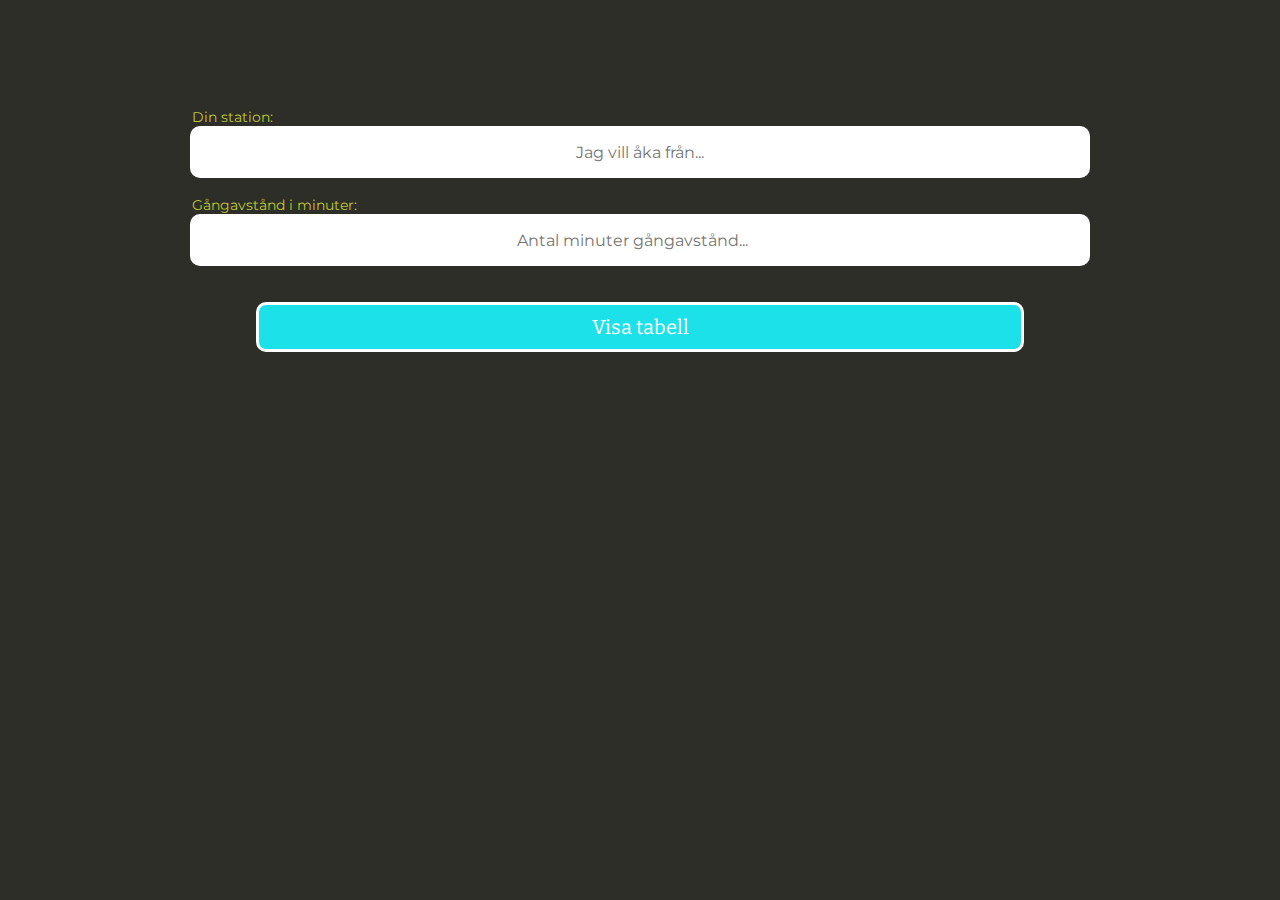
<file: index.html>
<!DOCTYPE html>
<html>
<head>
    <title>Tidtabell</title>
    <meta charset="utf-8">
    <link rel="stylesheet" href="styles.css">
    <link href="https://fonts.googleapis.com/css?family=Montserrat&display=swap" rel="stylesheet">
    <link href="https://fonts.googleapis.com/css?family=Bitter&display=swap" rel="stylesheet">
</head>
<body onload="laddaData()">

    <header>
        <br>
        <br>
        <br>
    </header>
    <main>
        <br>
        <br>
        <label for="stationTextBox">Din station:</label>
        <br>
        <input type="text" class="textBox" id="stationTextBox" placeholder="Jag vill åka från...">
        <br>
        <label for="walkTimeBox">Gångavstånd i minuter:</label>
        <input type="number" class="textBox" id="walkTimeBox" placeholder="Antal minuter gångavstånd...">
        <br>
        <br>
        <button type="button" class="button" id="showTableButton" onclick="showTable()">Visa tabell</button>


    </main>

<script src="script.js"></script>
</body>
</html>
</file>
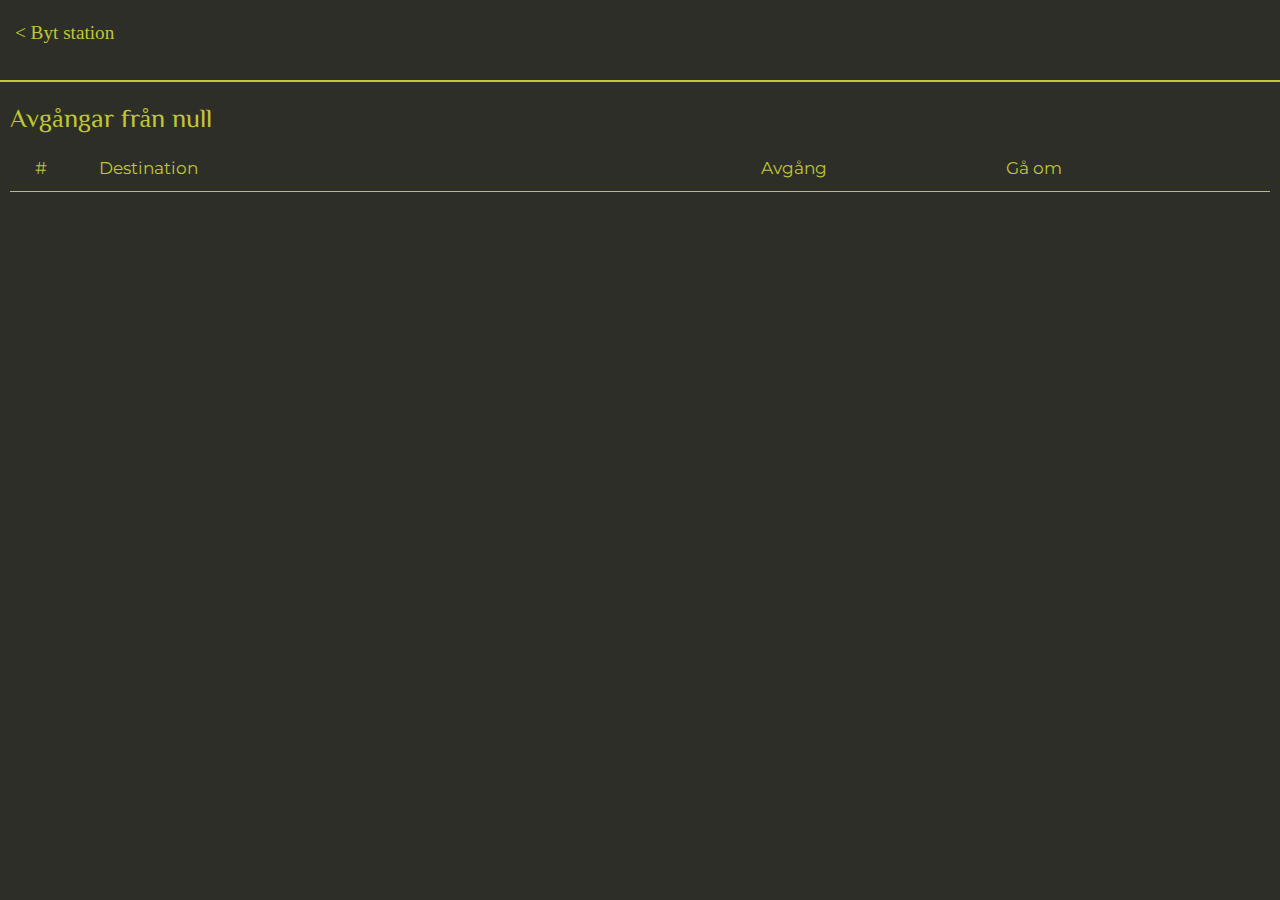
<file: tabell.html>
<!DOCTYPE html>
<html>
<head>
    <meta charset="UTF-8">
    <meta name="viewport" content="width=device-width, initial-scale=1.0">
    <title>Tidtabell</title>
    <link rel="stylesheet" href="styles.css">
    <link href="https://fonts.googleapis.com/css?family=Montserrat&display=swap" rel="stylesheet">
    <link href="https://fonts.googleapis.com/css?family=ZCOOL+XiaoWei&display=swap" rel="stylesheet">

    
</head>
<body id="tabellBody" onload="runFunction(); setInterval('runFunction()', 30000)">
    <header>
        <div id="bytStation" onclick="goBack()"> &lt; Byt station</div>
    </header>
    <main>
        <hr class="greyHr">
        <div id="avgångarHeader">
            <h2 id="avgångarFrån"></h2>
            <table>
                <tr>
                    <td id="lineCol">#</td>
                    <td id="destCol">Destination</td>
                    <td>Avgång</td>
                    <td>Gå om</td>
                </tr>
            </table>
            <hr class="greyHr2">
        </div>
        <div id="avgångTable"></div>
    </main>
    <script src="script.js"></script>
</body>
</html>
</file>
<file: styles.css>
html{
    
    margin: 0px;
    padding: 0px;
}

header{
    width: 100vw;
    height: 8vh;
    font-size: 1.2rem;
    background-color: #2e2e28;
}
main{
    width: 100vw;
    color: #bfc734;
    padding: 0px;
    
}
body{
    width: 100vw;
    height: 93vh;
    margin: 0px;
    background-color: #2e2e28;
    
}
#bytStation{
    padding: 22px 15px;
    color: #bfc734;
    cursor: pointer;
}
#indexBackground{
    width: 100vw;
    height: 100vh;
    background-image: url(bilder/backgroundx1.jpeg);
    background-position: center center;
    background-repeat: no-repeat;
    background-attachment: fixed;
    background-size: cover;
    margin: 0 auto;
}
#topDiv{
    height: 50vh;
    width: 100vw;
}
#midDiv{
    width: 100vw;
    height: 35vh;
    background-color: rgb(46, 46, 51, 90%);
    

}
#botDiv{
    width: 100vw;
    height: 15vh;

    background-color: rgb(46, 46, 51, 90%);

}

.textBox{
    background-color: #fff;
    width: 70vw;
    text-align: center;
    display: block;
    margin: 0 auto;
    height: 50px;
    border: thin;
    font-size: 16px;
    border-radius: 10px;
    outline: none;
    font-family: 'Montserrat', sans-serif;
    top: 60%;
}


#showTableButton{
    width: 60vw;
    height: 50px;
    
    position: relative;
    
    margin: 0 auto;
    display: block;
    border: thin;
    color: #fff;
    background-color: #1CE1E8;
    font-size: 20px;
    outline: none;
    border-radius: 10px;
    border: 3px solid#fff;
    font-family: 'Bitter', serif;
    cursor: pointer;
}
.avgångarHeader{
    font-weight: bold;
    font-family: 'Montserrat', sans-serif;
}
table{
    width: 95vw;
    /* border: solid 0.5px black; */
    font-size: 17px;
    padding: 0px;
    margin: 0 auto;
    position: relative;
    text-align: left;
    color: #bfc734;
    font-family: 'Montserrat', sans-serif;

}
#destCol{
    width: 55vw;
    margin: 0;
}
#gåOmCol{
    width: 20vw;
    margin: 0;
    color: #ff3903;
}
#lineCol{
    width: 5vw;
    margin: 0;
}
td{
    width: 20vw;
    margin: 0;
}
label{
    padding: 0px 15vw;
    color: #bfc734;
    font-size: 14px;
    font-family: 'Montserrat', sans-serif;
}
.whiteHr{
    background-color: #fff;
    height: 2px;
    border: 0;
    position: relative;
}
.greyHr{
    background-color: #bfc734;
    height: 2px;
    border: 0;
    position: relative;
}
.greyHr2{
    background-color: #bfc734;
    height: 1px;
    border: 0;
    padding: 0px 10px;
    margin: 10px;
    position: relative;
}
#avgångarFrån{
    padding: 0px 10px;
    font-weight: normal;
    font-family: 'ZCOOL XiaoWei', serif;
    font-size: 26px;

}
</file>
